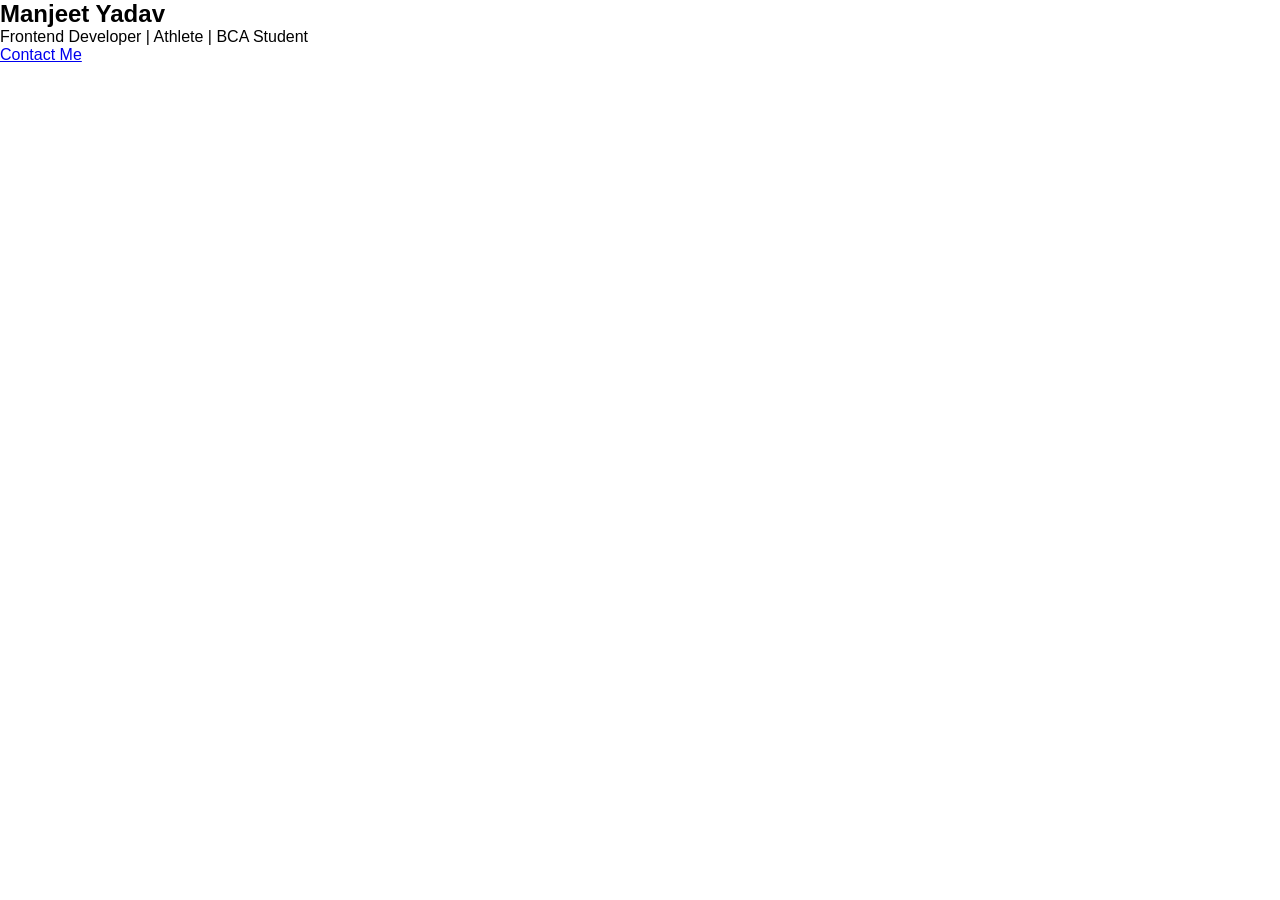
<file: index2.html>
<!DOCTYPE html>
<html lang="en">
<head>
  <meta charset="UTF-8">
  <meta name="viewport" content="width=device-width, initial-scale=1.0">
  <title>Hero Section</title>
  <link rel="stylesheet" href="style.css">
</head>
<body>

  <section class="hero">

    <h1>Manjeet Yadav</h1>

    <p>Frontend Developer | Athlete | BCA Student</p>

    <a href="#" class="btn">Contact Me</a>

  </section>

</body>
</html>
</file>
<file: style.css>
* {
  margin: 0;
  padding: 0;
  box-sizing: border-box;
  font-family: Arial, sans-serif;
}

/* Navbar */
.navbar {
  background: black;
  color: white;
  padding: 15px 20px;

  display: flex;
  justify-content: space-between;
  align-items: center;

  position: sticky;
  top: 0;
}

/* Logo */
.logo {
  font-size: 20px;
  font-weight: bold;
}

/* Nav links */
.nav-links {
  list-style: none;
  display: flex;
  gap: 20px;
}

.nav-links li a {
  text-decoration: none;
  color: white;
  transition: 0.3s;
}

/* Hover effect */
.nav-links li a:hover {
  color: yellow;
}

/* Page content */
.content {
  padding: 20px;
}

/* Mobile responsive */
@media (max-width: 600px) {
  .nav-links {
    display: none;
  }
}
</file>
